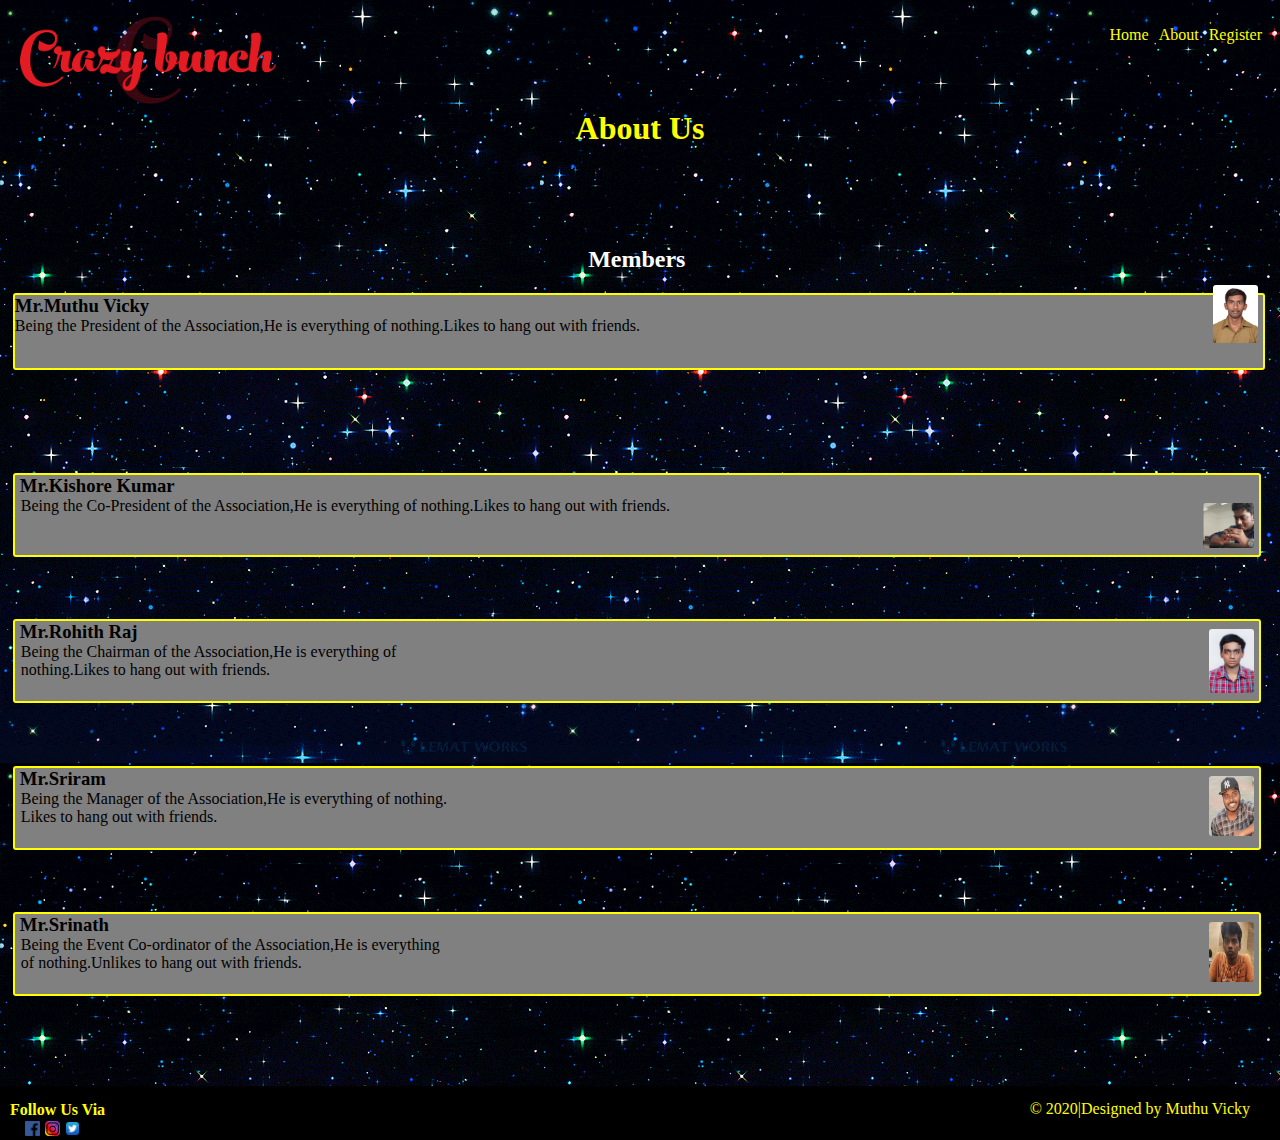
<file: about.html>
<!DOCTYPE html>
<html lang="en" dir="ltr">
  <head>
    <meta charset="utf-8">
    <title>About Crazy Bunch</title>
    <link rel="stylesheet" href="css/about.css">
  </head>
  <body>
    <div class="heading">
      <img src="images/crazybunch.png" alt="logo">
      <div class="head">
      <nav>
        <a href="index.html">Home</a>
          <a href="about.html">About</a>
        <a href="register.html">Register</a>
      </nav>
      </div>
    </div>
    <h1>About Us</h1>
    <div class="members">
      <h2>Members</h2>
      <div class="muthuvicky">
        <h3>Mr.Muthu Vicky</h3>
        <p>Being the President of the Association,He is everything of nothing.Likes to hang out with friends.</p>
        <img src="images/muthuvicky.jpg" alt="muthuvicky">
      </div>
      <div class="kishorekumar">
        <h3>Mr.Kishore Kumar</h3>
        <p>Being the Co-President of the Association,He is everything of nothing.Likes to hang out with friends.</p>
        <img src="images/kishorekumar.PNG" alt="muthuvicky">
      </div>
      <div class="rohithraj">
        <h3>Mr.Rohith Raj</h3>
        <p>Being the Chairman of the Association,He is everything of <br> nothing.Likes to hang out with friends.</p>
        <img src="images/rohithraj.jpg" alt="rohithraj">
      </div>
      <div class="sriram">
        <h3>Mr.Sriram</h3>
        <p>Being the Manager of the Association,He is everything of nothing.<br>Likes to hang out with friends.</p>
        <img src="images/sriram.PNG" alt="muthuvicky">
      </div>
      <div class="srinath">
        <h3>Mr.Srinath</h3>
        <p>Being the Event Co-ordinator of the Association,He is everything <br>of nothing.Unlikes to hang out with friends.</p>
        <img src="images/srinath.PNG" alt="muthuvicky">
      </div>
    </div>
    <div id="footer">
      <div class="follow">
        <h4>Follow Us Via</h4>
        <div class="fb">
          <a href="#"><img src="images/fb.png" alt="fb"></a>
        </div>
        <div class="insta">
          <a href="#"><img src="images/insta.png" alt="insta"></a>
        </div>
        <div class="twitter">
          <a href="#"><img src="images/twitter.png" alt="twitter"></a>
        </div>
      </div>
      <div class="design">
        <p>&copy 2020|Designed by Muthu Vicky</p>
      </div>
    </div>
  </body>
</html>
</file>
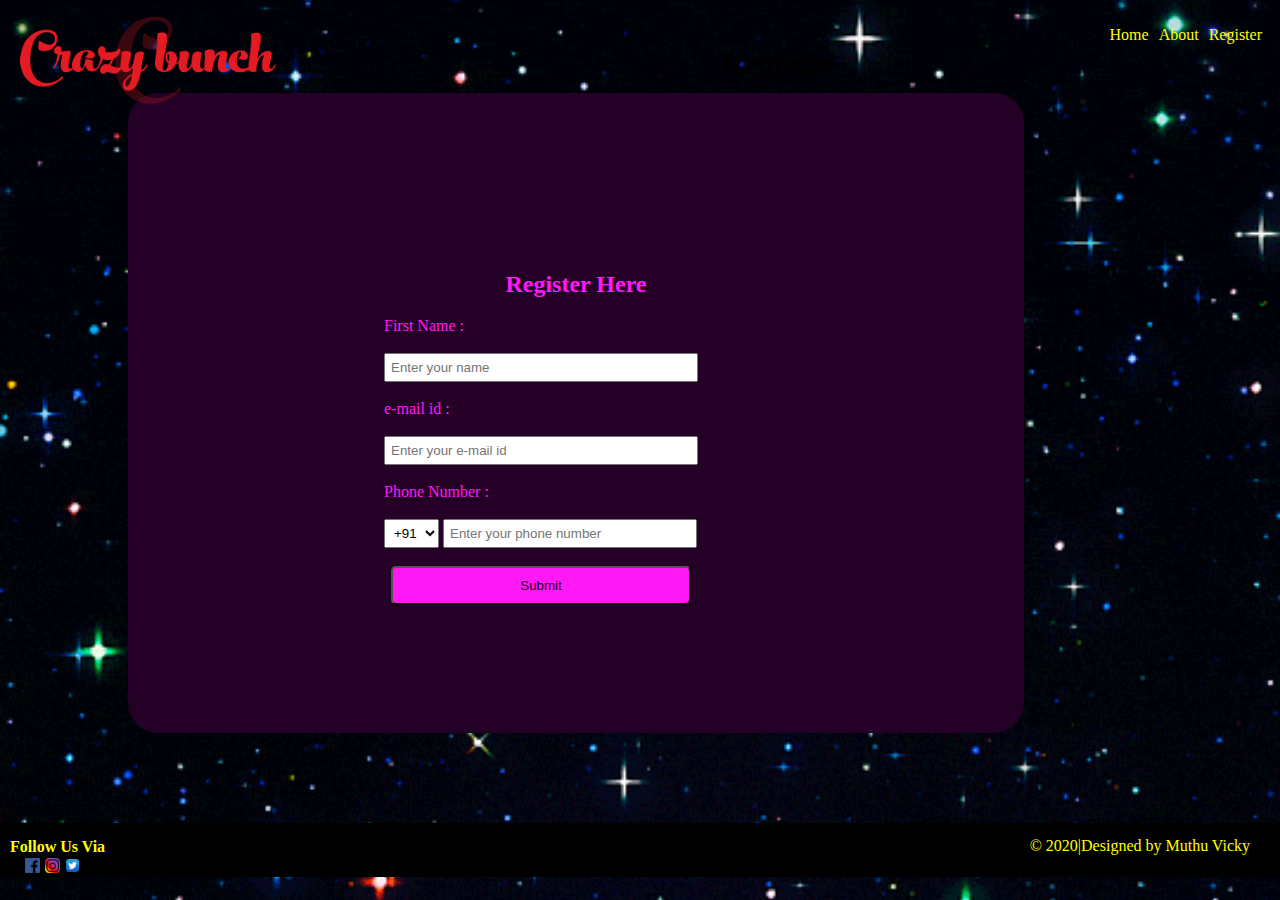
<file: register.html>
<!DOCTYPE html>
<html lang="en" dir="ltr">
  <head>
    <meta charset="utf-8">
    <title>Registration</title>
    <link rel="stylesheet" href="css/register.css"/>
  </head>
  <body>
    <div class="heading">
      <img src="images/crazybunch.png" alt="logo">
      <div class="head">
      <nav>
        <a href="index.html">Home</a>
          <a href="about.html">About</a>
        <a href="register.html">Register</a>
      </nav>
      </div>
    </div>
    <h1>Register</h1>
    <div class="form">
        <form method="post" id="register" action="">
        <h2>Register Here</h2>
        <div class="details">
          <label>First Name :</label><br><br>
          <input type="text" name="Fname" id="name" placeholder="Enter your name"><br><br>
          <label>e-mail id :</label><br><br>
            <input type="email" name="e-mail" id="email" placeholder="Enter your e-mail id"><br><br>
          <label>Phone Number :</label><br><br>
            <select id="ph">
              <option>+91</option>
              <option>+92</option>
              <option>+93</option>
              <option>+94</option>
            </select>
              <input type="number" name="phonenumber" id="phonenumber" placeholder="Enter your phone number"><br><br>
          <input type="submit" id="sub" value="Submit">
        </div>
      </form>
    </div>
    <div id="footer">
      <div class="follow">
        <h4>Follow Us Via</h4>
        <div class="fb">
          <a href="#"><img src="images/fb.png" alt="fb"></a>
        </div>
        <div class="insta">
          <a href="#"><img src="images/insta.png" alt="insta"></a>
        </div>
        <div class="twitter">
          <a href="#"><img src="images/twitter.png" alt="twitter"></a>
        </div>
      </div>
      <div class="design">
        <p>&copy 2020|Designed by Muthu Vicky</p>
      </div>
    </div>
  </body>
</html>
</file>
<file: css/about.css>
*{
  margin: 0;
  padding: 0;
  }
  .heading{
    height:20px;
  }
  .heading img{
    width:20%;
    float: left;
    margin-left: 20px;
    margin-top: -10px;
  }
  .head{
    text-align:  right;
    margin-top: 2%;
  }
  .heading nav {

    display: inline;
    margin-top: 4%;
    margin-right: 15px;
  }
  .heading a{
    text-decoration: none;
    padding: 3px;
    color:yellow;
    margin-top: 3%;
  }
  .heading  a:hover{
    color: white;
    background: green;
    transition-delay: .1s;
    border-radius: 3px;
  }
body{
  background-image: url("../images/bg.gif");
}
h1{
    text-align: center;
    color: yellow;
    margin-top: 5%;
  }
.members{
    width: 97.5%;
    margin-left: 1%;
    margin-right: 2%;
  }
.members h2{
    text-align: center;
    color: white;
    margin-top: 8%;
  }
.muthuvicky{
  background: grey;
  border: 2px solid yellow;
  border-radius: 3px;
  margin-top: 20px;
  width: 100%;
  float: left;
  }
  .muthuvicky p{
    width: 63%;
  }

.muthuvicky img{
  width: 45px;
  float: right;
  margin-top: -50px;
  margin-right: 5px;
  border-radius: 3px;
  margin-bottom: 2%;
}
.memimg img{
  width: 45px;
    align-content: center;
}
.kishorekumar{
    background: grey;
    border: 2px solid yellow;
    border-radius: 3px;
    margin-top: 16%;
    height: 80px;
}
.kishorekumar h3{
    margin-left: 5px;
}
.kishorekumar p{
  margin-left: 6px;
  margin-right: 100px;
}
.kishorekumar img{
  float: right;
  margin-top: -1%;
  margin-right: 5px;
  border-radius: 3px;
  height: 45px;
  margin-bottom: 2%;
}
.rohithraj{
    background: grey;
    border: 2px solid yellow;
    border-radius: 3px;
    margin-top: 5%;
    height: 80px;
}
.rohithraj h3{
    margin-left: 5px;
}
.rohithraj p{
    margin-left: 6px;
    margin-right: 100px;
}
.rohithraj img{
  width: 45px;
  float: right;
  margin-top: -50px;
  margin-right: 5px;
  border-radius: 3px;
}
.sriram{
    background: grey;
    border: 2px solid yellow;
    border-radius: 3px;
    margin-top: 5%;
    height: 80px;
}
.sriram h3{
    margin-left: 5px;
}
.sriram p{
    margin-left: 6px;
    margin-right: 20px;
}
.sriram img{
  width: 45px;
  height: 60px;
  float: right;
  margin-top: -50px;
  margin-right: 5px;
  border-radius: 3px;
}
.srinath{
    background: grey;
    border: 2px solid yellow;
    border-radius: 3px;
    margin-top: 5%;
    height: 80px;
}
.srinath h3{
    margin-left: 5px;
}
.srinath p{
    margin-left: 6px;
    margin-right: 20px;
}
.srinath img{
  width: 45px;
  height: 60px;
  float: right;
  margin-top: -50px;
  margin-right: 5px;
  border-radius: 3px;
}
#footer{
  margin-top: 90px;
  background: black;
  width: 100%;
}
.follow h4{
  color: yellow;
  float: left;
  margin-top: 15px;
  margin-left: 10px;
}
.fb img{
  width: 15px;
  float: left;
  margin-left: -80px;
  margin-top: 35px;
}
.insta img{
  width: 15px;
  margin-left: -60px;
  margin-top: 35px;
}
.twitter img{
  width: 15px;
  margin-left: 65px;
  margin-top: -19px;
  float: left;
}
.design p{
  float: right;
  margin-top: -40px;
  margin-bottom: 20px;
  margin-right: 30px;
  color: yellow;
}
</file>
<file: css/register.css>
*{
  margin: 0;
  padding: 0;
}
.heading{
  height:20px;
}
.heading img{
  width:20%;
  float: left;
  margin-left: 20px;
  margin-top: -10px;
}
.head{
  text-align:  right;
  margin-top: 2%;
}
.head nav {
  margin-top: 10%;
  display: inline;
  margin-right: 15px;
}
.head nav a{
  text-decoration: none;
  padding: 3px;
  color:yellow;
  margin-top: 5%;
}
.head  a:hover{
  color: white;
  background: green;
  transition-delay: .1s;
  border-radius: 3px;
}
body{
  background-image: url("../images/bg.gif");
  background-size: cover;
}
h1{
  text-align: center;
}
.form{
  padding: 10%;
  background: rgb(36, 0, 38);
  height: 100%;
  margin-top: 10px;
  margin-left: 10%;
  border-radius: 30px;
  width: 50%;
}
.form h2{
  padding-top: 50px;
  text-align: center;
  color: rgb(255, 25, 245);
}
.details {
  margin-top: 3%;
  text-align: left;
  margin-left: 20%;
}
.details label{
  color: rgb(255, 25, 245);
}
.details input{
  padding: 5px;
  width: 300px;
}
#ph{
  padding: 5px;
  width: 55px;
}
#phonenumber{
  width: 240px;
}
#sub{
  border-radius: 5px;
  padding: 10px;
  margin-left: 7px;
  background-color: rgb(255, 25, 245);
  color: rgb(36, 0, 38);
}
#footer{
  margin-top: 90px;
  background: black;
  width: 100%;
}
.follow h4{
  color: yellow;
  float: left;
  margin-top: 15px;
  margin-left: 10px;
}
.fb img{
  width: 15px;
  float: left;
  margin-left: -80px;
  margin-top: 35px;
}
.insta img{
  width: 15px;
  margin-left: -60px;
  margin-top: 35px;
}
.twitter img{
  width: 15px;
  margin-left: 65px;
  margin-top: -19px;
  float: left;
}
.design p{
  float: right;
  margin-top: -40px;
  margin-bottom: 20px;
  margin-right: 30px;
  color: yellow;
}
</file>
